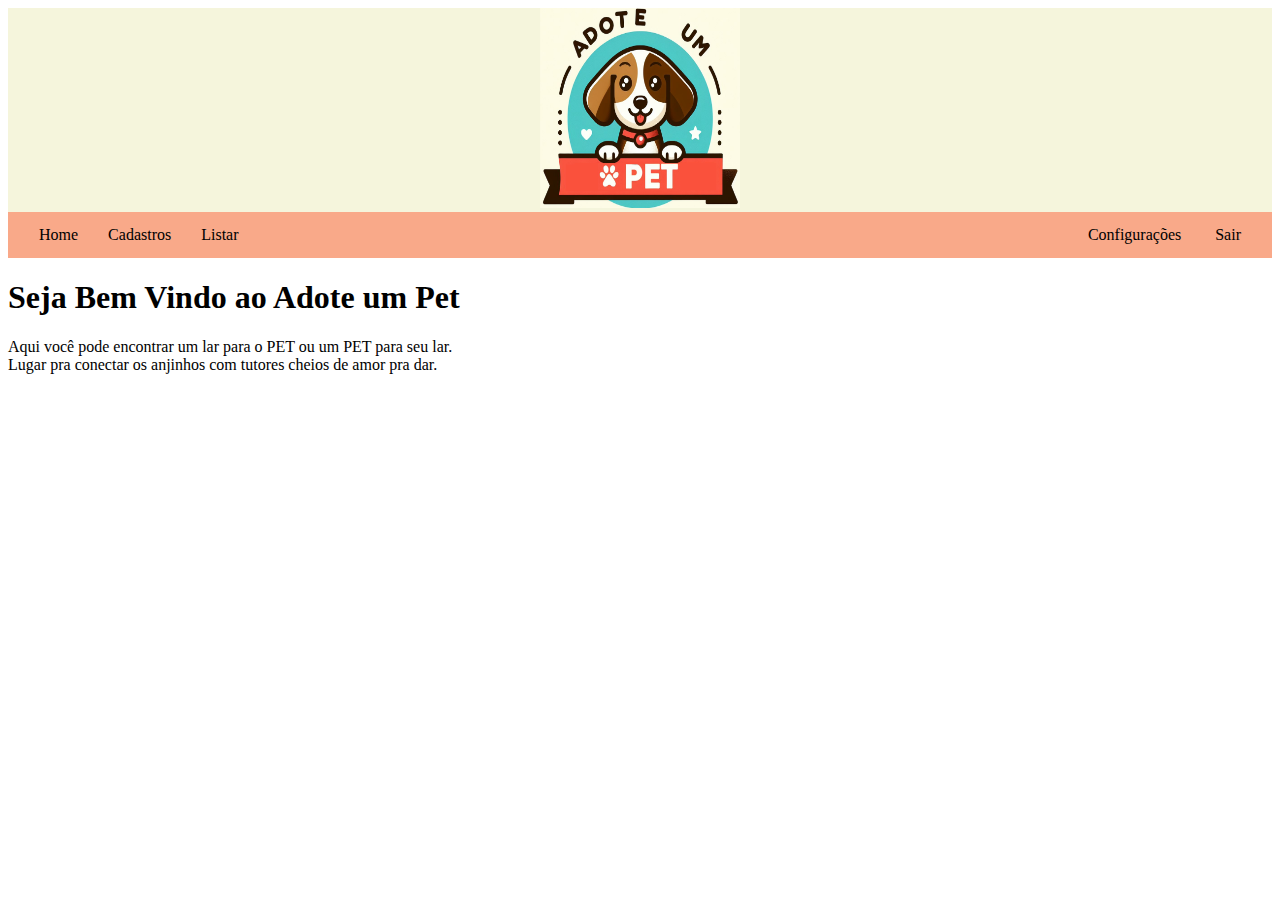
<file: index.html>
<!DOCTYPE html>
<html lang="pt-br">
<head>
    <meta charset="UTF-8">
    <title>Adote um Amigo</title>
    <link rel="icon" href="https://jheflima.github.io/AdoteumPet/imagens/logo.png" type="image/x-icon">
    <link rel="stylesheet" type="text/css" href="style.css">
</head>
<body>  
    <div class="capa">
        <a href="Capa"><img src="https://jheflima.github.io/AdoteumPet/imagens/logo.png" alt="Capa.Logo" width="200" height="200"> </a>
    </div>       
    <div class="navbar">
      <a href="https://jheflima.github.io/AdoteumPet/">Home</a>
      <div class="dropdown">
        <a class="dropbtn">Cadastros</a>
        <div class="dropdown-content">
          <a href="https://jheflima.github.io/AdoteumPet/cad_animal.html">Animais</a>
          <a href="https://jheflima.github.io/AdoteumPet/cad_famílias.html">Famílias</a>
          <a href="https://jheflima.github.io/AdoteumPet/manutencao.html">Parceiros</a>
          <a href="https://jheflima.github.io/AdoteumPet/manutencao.html">Notícias</a>
        </div>
      </div> 
      <div class="dropdown">
        <a class="dropbtn">Listar</a>
        <div class="dropdown-content">
          <a href="https://jheflima.github.io/AdoteumPet/lista_animais.html">Animais</a>
          <a href="https://jheflima.github.io/AdoteumPet/manutencao.html">Famílias</a>
          <a href="https://jheflima.github.io/AdoteumPet/manutencao.html">Parceiros</a>
          <a href="https://jheflima.github.io/AdoteumPet/manutencao.html">Notícias</a>
        </div>
      </div> 
      <div class="right">
        <a href="https://jheflima.github.io/AdoteumPet/manutencao.html">Configurações</a>
        <a href= "https://jheflima.github.io/AdoteumPet/login.html">Sair</a>
      </div>
    </div>  
    <h1>Seja Bem Vindo ao Adote um Pet</h1>
    <p>Aqui você pode encontrar um lar para o PET ou um PET para seu lar. <br>
        Lugar pra conectar os anjinhos com tutores cheios de amor pra dar.
    </p>
</body>
</html>
</file>
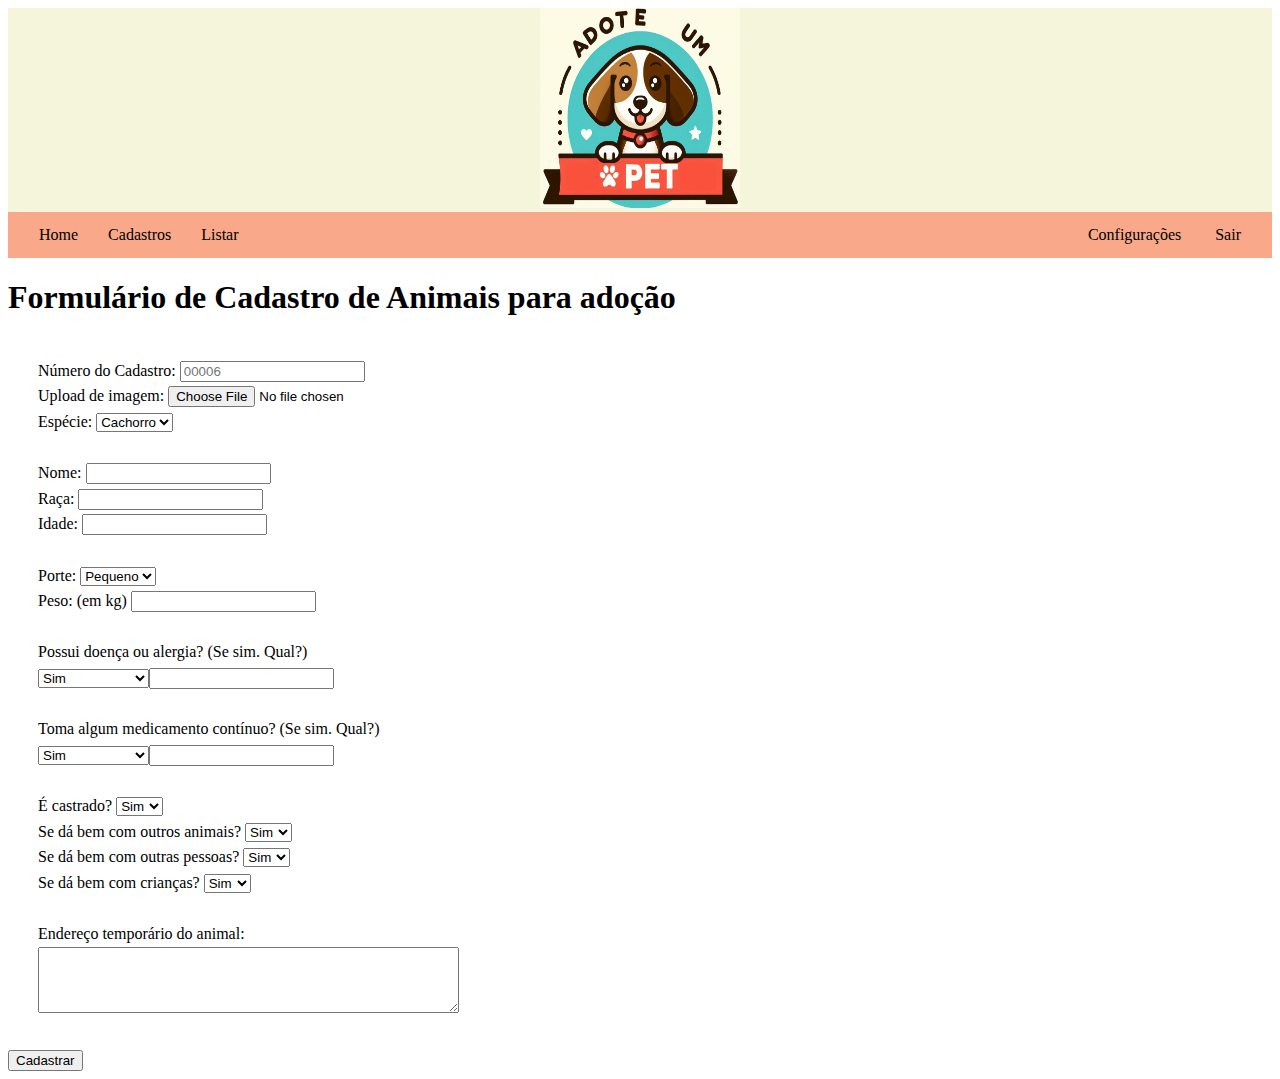
<file: cad_animal.html>
<!DOCTYPE html>
<html lang="pt-br">
<head>
    <meta charset="UTF-8">
    <title>Adote um Amigo</title>
    <link rel="icon" href="https://jheflima.github.io/AdoteumPet/imagens/logo.png" type="image/x-icon">
    <link rel="stylesheet" type="text/css" href="https://jheflima.github.io/AdoteumPet/style.css">
</head>
<body>  
    <div class="capa">
        <a href="Capa"><img src="https://jheflima.github.io/AdoteumPet/imagens/logo.png" alt="Capa.Logo" width="200" height="200"> </a>
    </div>       
    <div class="navbar">
      <a href="https://jheflima.github.io/AdoteumPet/index.html">Home</a>
      <div class="dropdown">
        <a class="dropbtn">Cadastros</a>
        <div class="dropdown-content">
          <a href="https://jheflima.github.io/AdoteumPet/index.html">Animais</a>
          <a href="https://jheflima.github.io/AdoteumPet/cad_famílias.html">Famílias</a>
          <a href="https://jheflima.github.io/AdoteumPet/manutencao.html">Parceiros</a>
          <a href="https://jheflima.github.io/AdoteumPet/manutencao.html">Notícias</a>
        </div>
      </div> 
      <div class="dropdown">
        <a class="dropbtn">Listar</a>
        <div class="dropdown-content">
          <a href="https://jheflima.github.io/AdoteumPet/lista_animais.html">Animais</a>
          <a href="https://jheflima.github.io/AdoteumPet/manutencao.html">Famílias</a>
          <a href="https://jheflima.github.io/AdoteumPet/manutencao.html">Parceiros</a>
          <a href="https://jheflima.github.io/AdoteumPet/manutencao.html">Notícias</a>
        </div>
      </div> 
      <div class="right">
        <a href="https://jheflima.github.io/AdoteumPet/manutencao.html">Configurações</a>
        <a href= "https://jheflima.github.io/AdoteumPet/login.html">Sair</a>
      </div>
    </div>  
    <h1>Formulário de Cadastro de Animais para adoção</h1>
    <form class="form-animais">
        <label for="numCadastro">Número do Cadastro:</label>
        <input type="number" id="numCadastro" name="numCadastro" placeholder="00006"><br>
          <label for="imagem">Upload de imagem:</label>
          <input type="file" id="imagem" name="imagem" accept="image/*"><br>
        <label for="nome">Espécie:</label>
        <select id="Espécie"><br>
              <option value="pequeno">Cachorro</option>
              <option value="medio">Gato</option>
        </select><br><br>
        <label for="nome">Nome:</label>
        <input type="text" id="nome" name="nome"><br>
        <label for="raca">Raça:</label>
        <input type="text" id="raca" name="raca"><br>
        <label for="idade">Idade:</label>
        <input type="number" id="idade" name="idade"><br><br>
        <label for="porte">Porte:</label>
        <select id="porte">
              <option value="pequeno">Pequeno</option>
              <option value="medio">Médio</option>
              <option value="grande">Grande</option>
       </select><br>
        <label for="peso">Peso: (em kg)</label>
        <input type="number" id="peso" name="peso"><br><br>
        <label for="doenca">Possui doença ou alergia? (Se sim. Qual?)</label><br>
        <select id="doenca" name="doenca">
            <option value="sim">Sim</option>
            <option value="nao">Não</option>
            <option value="naoInformado">Não Informado</option> 
            <input type="text" id="qualDoença" name="qualDoença">
          </select><br><br>
        <label for="medicamento">Toma algum medicamento contínuo? (Se sim. Qual?)</label><br>
        <select id="medicamento" name="medicamento">
            <option value="sim">Sim</option>
            <option value="nao">Não</option>
            <option value="naoInformado">Não Informado</option>
            <input type="text" id="qualMedicamento" name="qualMedicamento">
        </select><br><br>
        <label for="castrado">É castrado?</label>
        <select id="castrado" name="castrado">
            <option value="sim">Sim</option>
            <option value="nao">Não</option>
        </select><br>
        <label for="outrosAnimais">Se dá bem com outros animais?</label>
        <select id="outrosAnimais" name="outrosAnimais">
            <option value="sim">Sim</option>
            <option value="nao">Não</option>
        </select><br>
        <label for="pessoas">Se dá bem com outras pessoas?</label>
        <select id="pessoas" name="pessoas">
            <option value="sim">Sim</option>
            <option value="nao">Não</option>
        </select><br>
        <label for="criancas">Se dá bem com crianças?</label>
        <select id="criancas" name="criancas">
            <option value="sim">Sim</option>
            <option value="nao">Não</option>
        </select><br><br>
        <label for="endereco">Endereço temporário do animal:</label><br>
        <textarea type="text" id="endereco" name="endereco" rows="4" cols="50"></textarea>
      </form>
        <a href="https://jheflima.github.io/AdoteumPet/cad_sucesso.html"><button>Cadastrar</button>
</body>
</html>
</file>
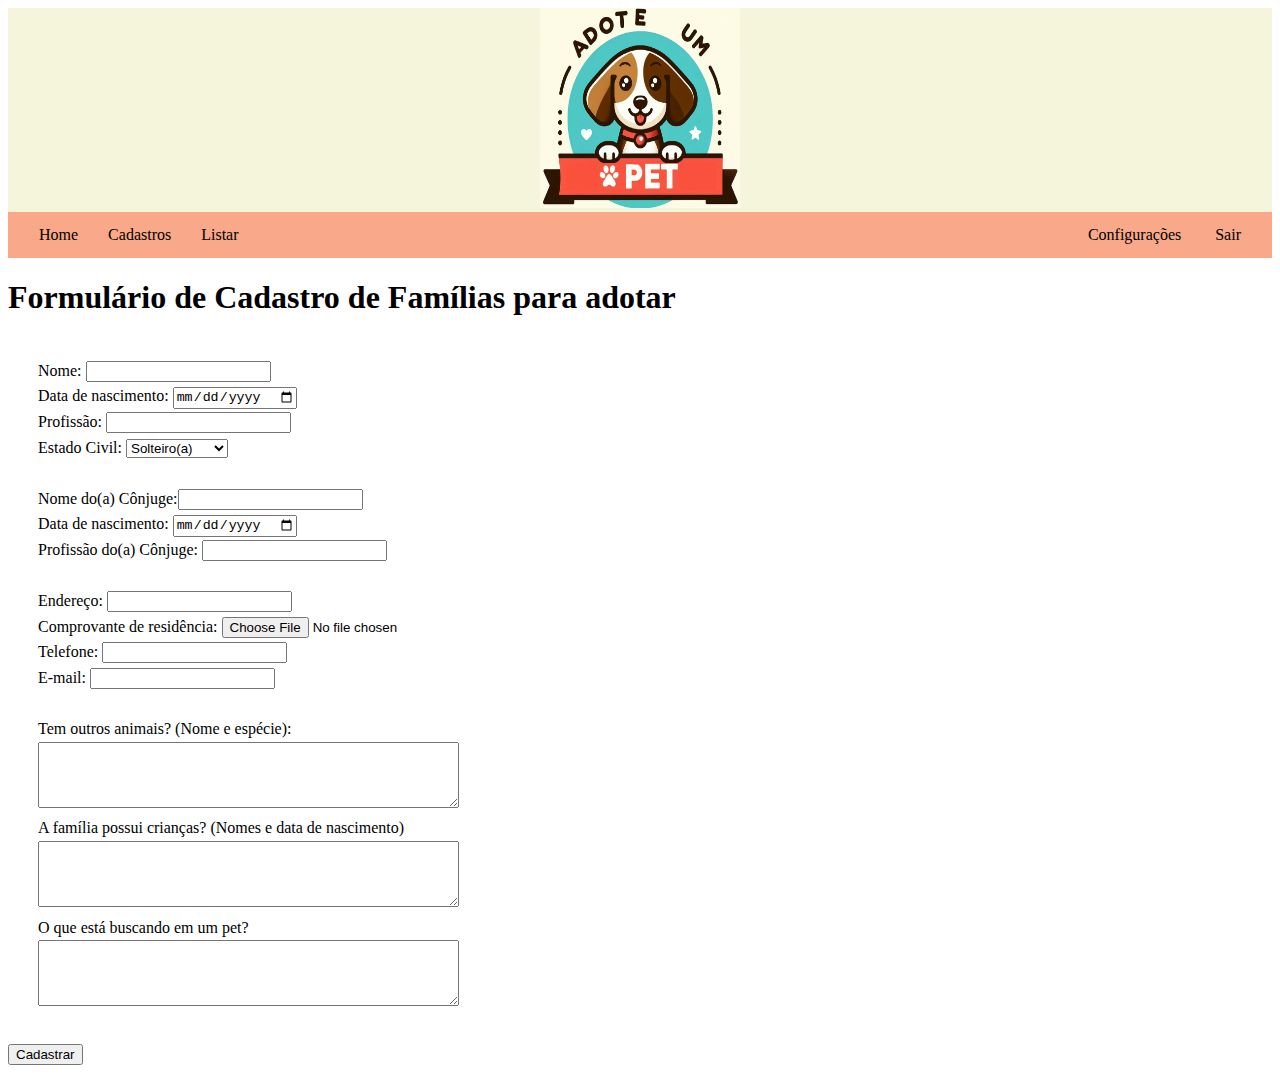
<file: cad_famílias.html>
<!DOCTYPE html>
<html lang="pt-br">
<head>
    <meta charset="UTF-8">
    <title>Adote um Amigo</title>
    <link rel="icon" href="https://jheflima.github.io/AdoteumPet/imagens/logo.png" type="image/x-icon">
    <link rel="stylesheet" type="text/css" href="style.css">
</head>
<body>  
    <div class="capa">
        <a href="Capa"><img src="https://jheflima.github.io/AdoteumPet/imagens/logo.png" alt="Capa.Logo" width="200" height="200"> </a>
    </div>       
    <div class="navbar">
      <a href="https://jheflima.github.io/AdoteumPet/index.html">Home</a>
      <div class="dropdown">
        <a class="dropbtn">Cadastros</a>
        <div class="dropdown-content">
          <a href="https://jheflima.github.io/AdoteumPet/cad_animal.html">Animais</a>
          <a href="https://jheflima.github.io/AdoteumPet/cad_famílias.html">Famílias</a>
          <a href="https://jheflima.github.io/AdoteumPet/manutencao.html">Parceiros</a>
          <a href="https://jheflima.github.io/AdoteumPet/manutencao.html">Notícias</a>
        </div>
      </div> 
      <div class="dropdown">
        <a class="dropbtn">Listar</a>
        <div class="dropdown-content">
          <a href="https://jheflima.github.io/AdoteumPet/lista_animais.html">Animais</a>
          <a href="https://jheflima.github.io/AdoteumPet/manutencao.html">Famílias</a>
          <a href="https://jheflima.github.io/AdoteumPet/manutencao.html">Parceiros</a>
          <a href="https://jheflima.github.io/AdoteumPet/manutencao.html">Notícias</a>
        </div>
      </div> 
      <div class="right">
        <a href="https://jheflima.github.io/AdoteumPet/manutencao.html">Configurações</a>
        <a href= "login.html">Sair</a>
      </div>
    </div>  
    <h1>Formulário de Cadastro de Famílias para adotar</h1>
    <form class="form-familias">
        <label for="nome">Nome:</label>
        <input type="text" id="nome" name="nome"><br>
        <label for="dataNascimento"> Data de nascimento:</label>
        <input type="date" id="dataNascimento" name="dataNascimento"><br>        
        <label for="profissao">Profissão:</label>
        <input type="text" id="profissao" name="profissao"><br>
        <label for="estadoCivil">Estado Civil:</label>
        <select id="estadoCivil" name="estadoCivil">
            <option value="solteiro">Solteiro(a)</option>
            <option value="casado">Casado(a)</option>
            <option value="divorciado">Divorciado(a)</option>
            <option value="viuvo">Viúvo(a)</option>
        </select><br><br>

        <label for="nomeConjuge">Nome do(a) Cônjuge:</label><input type="text" id="nomeConjuge" name="nomeConjuge"><br>
        <label for="dataNascimentoConjuge">Data de nascimento:</label>
        <input type="date" id="dataNascimentoConjuge" name="dataNascimentoConjuge"><br>

        <label for="profissaoConjuge">Profissão do(a) Cônjuge:</label>
        <input type="text" id="profissaoConjuge" name="profissaoConjuge"><br><br>
        
        <label for="endereco">Endereço:</label>
        <input type="text" id="endereco" name="endereco"><br>
        <label for="comprovanteResidencia">Comprovante de residência:</label>
        <input type="file" id="comprovanteResidencia" name="comprovanteResidencia" accept="image/*,application/pdf"><br>

        <label for="telefone">Telefone:</label>
        <input type="tel" id="telefone" name="telefone"><br>
        <label for="email">E-mail:</label>
        <input type="email" id="email" name="email"><br><br>

        <label for="outrosAnimais">Tem outros animais? (Nome e espécie):</label><br>
        <textarea id="outrosAnimais" name="outrosAnimais" rows="4" cols="50"></textarea><br>
        <label for="criancas">A família possui crianças? (Nomes e data de nascimento)</label><br>
        <textarea id="criancas" name="criancas" rows="4" cols="50"></textarea><br>
        <label for="buscaPet">O que está buscando em um pet?</label><br>
        <textarea id="buscaPet" name="buscaPet" rows="4" cols="50"></textarea>
      </form>
      <a href="cad_sucesso.html"><button>Cadastrar</button>
</body>
</html>
</file>
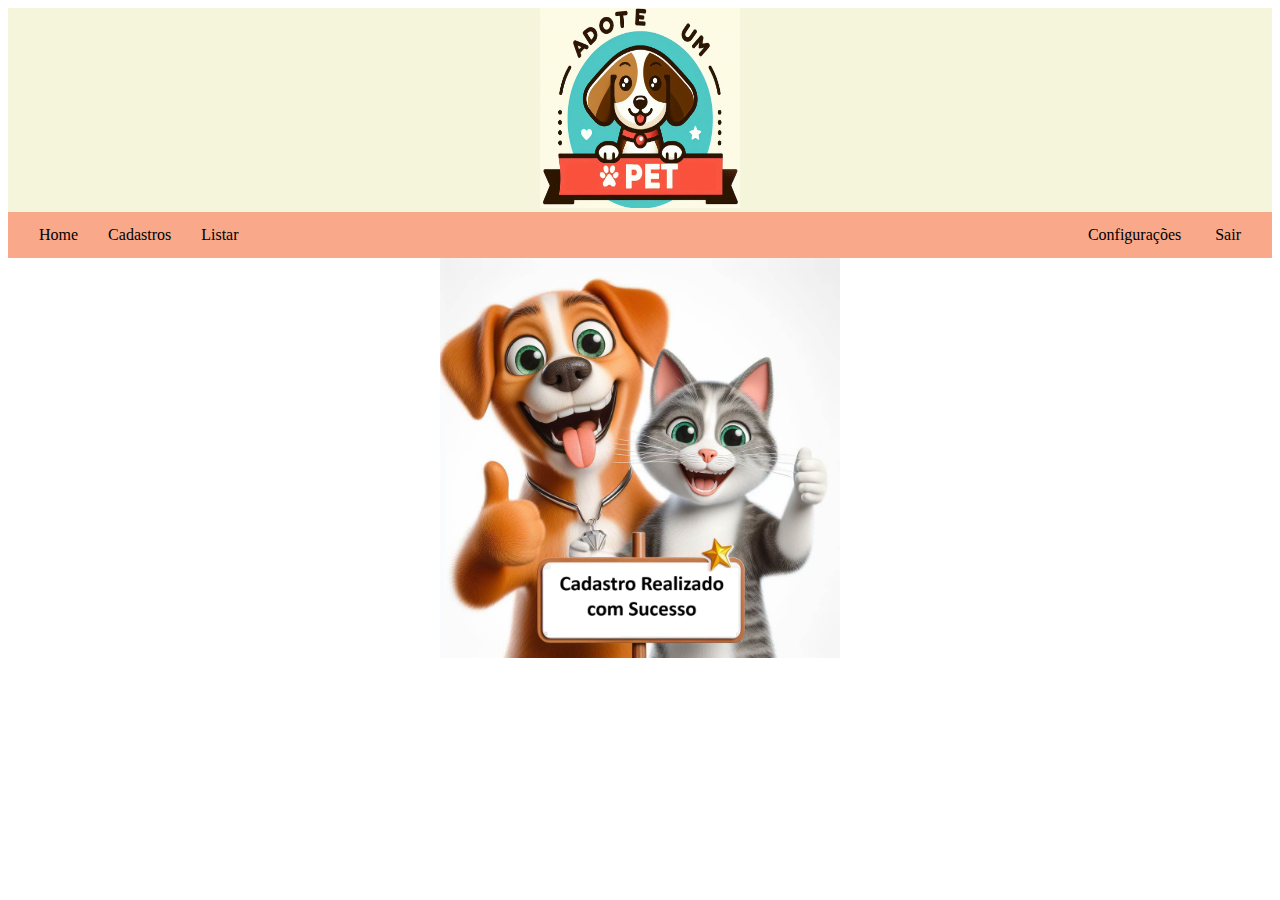
<file: cad_sucesso.html>
<!DOCTYPE html>
<html lang="pt-br">
<head>
    <meta charset="UTF-8">
    <title>Adote um Amigo</title>
    <link rel="icon" href="https://jheflima.github.io/AdoteumPet/imagens/logo.png" type="image/x-icon">
    <link rel="stylesheet" type="text/css" href="style.css">
</head>
<body>  
    <div class="capa">
        <a href="Capa"><img src="https://jheflima.github.io/AdoteumPet/imagens/logo.png" alt="Capa.Logo" width="200" height="200"> </a>
    </div>       
    <div class="navbar">
      <a href="https://jheflima.github.io/AdoteumPet/index.html">Home</a>
      <div class="dropdown">
        <a class="dropbtn">Cadastros</a>
        <div class="dropdown-content">
          <a href="https://jheflima.github.io/AdoteumPet/cad_animal.html">Animais</a>
          <a href="https://jheflima.github.io/AdoteumPet/cad_famílias.html">Famílias</a>
          <a href="https://jheflima.github.io/AdoteumPet/manutencao.html">Parceiros</a>
          <a href="https://jheflima.github.io/AdoteumPet/manutencao.html">Notícias</a>
        </div>
      </div> 
      <div class="dropdown">
        <a class="dropbtn">Listar</a>
        <div class="dropdown-content">
          <a href="https://jheflima.github.io/AdoteumPet/lista_animais.html">Animais</a>
          <a href="https://jheflima.github.io/AdoteumPet/manutencao.html">Famílias</a>
          <a href="https://jheflima.github.io/AdoteumPet/manutencao.html">Parceiros</a>
          <a href="https://jheflima.github.io/AdoteumPet/manutencao.html">Notícias</a>
        </div>
      </div> 
      <div class="right">
        <a href="https://jheflima.github.io/AdoteumPet/manutencao.html">Configurações</a>
        <a href= "login.html">Sair</a>
      </div>
    </div>  
      <div class="sucesso-container">
      <img src="https://jheflima.github.io/AdoteumPet/imagens/sucesso.png" alt="sucesso" width="400" height="400">
      </a>
  </div>
</body>
</html>
</file>
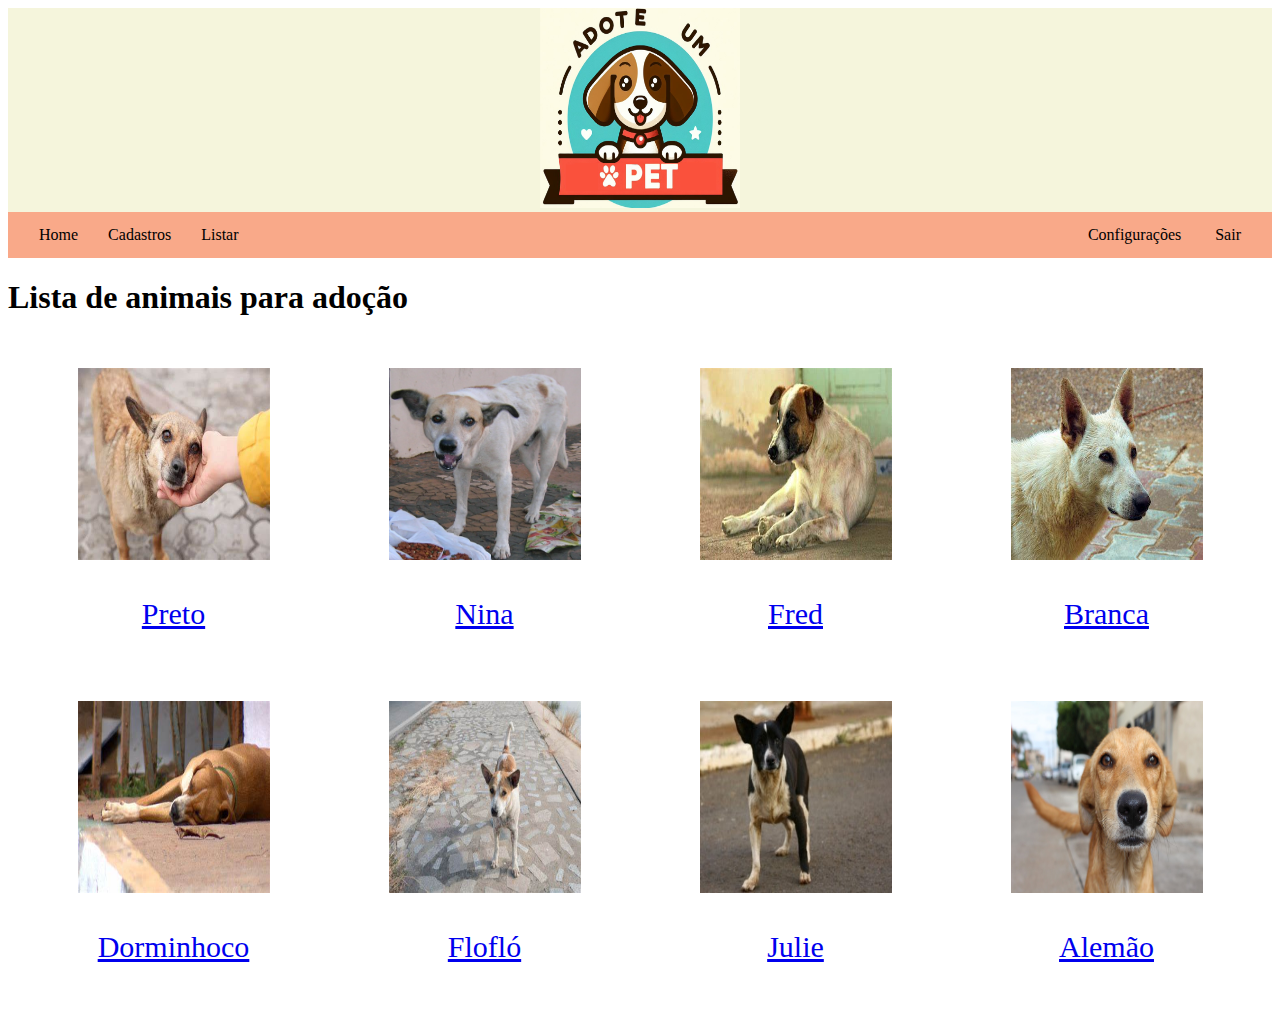
<file: lista_animais.html>
<!DOCTYPE html>
<html lang="pt-br">
<head>
    <meta charset="UTF-8">
    <title>Adote um Amigo</title>
    <link rel="icon" href="https://jheflima.github.io/AdoteumPet/imagens/logo.png" type="image/x-icon">
    <link rel="stylesheet" type="text/css" href="https://jheflima.github.io/AdoteumPet/style.css">
</head>
<body>  
    <div class="capa">
        <a href="Capa"><img src="https://jheflima.github.io/AdoteumPet/imagens/logo.png" alt="Capa.Logo" width="200" height="200"> </a>
    </div>       
    <div class="navbar">
      <a href="https://jheflima.github.io/AdoteumPet/index.html">Home</a>
      <div class="dropdown">
        <a class="dropbtn">Cadastros</a>
        <div class="dropdown-content">
          <a href="https://jheflima.github.io/AdoteumPet/cad_animal.html">Animais</a>
          <a href="https://jheflima.github.io/AdoteumPet/cad_famílias.html">Famílias</a>
          <a href="https://jheflima.github.io/AdoteumPet/manutencao.html">Parceiros</a>
          <a href="https://jheflima.github.io/AdoteumPet/manutencao.html">Notícias</a>
        </div>
      </div> 
      <div class="dropdown">
        <a class="dropbtn">Listar</a>
        <div class="dropdown-content">
          <a href="https://jheflima.github.io/AdoteumPet/lista_animais.html">Animais</a>
          <a href="https://jheflima.github.io/AdoteumPet/manutencao.html">Famílias</a>
          <a href="https://jheflima.github.io/AdoteumPet/manutencao.html">Parceiros</a>
          <a href="https://jheflima.github.io/AdoteumPet/manutencao.html">Notícias</a>
        </div>
      </div> 
      <div class="right">
        <a href="https://jheflima.github.io/AdoteumPet/manutencao.html">Configurações</a>
        <a href= "login.html">Sair</a>
      </div>
    </div>  
    <h1>Lista de animais para adoção</h1>

    <div class="grid-container">
      <div class="grid-item"><a href="https://jheflima.github.io/AdoteumPet/manutencao.html">
          <img class="imgAnimal" src="https://jheflima.github.io/AdoteumPet/imagens/animal001.jpg" alt="animal001">
          <p>Preto</p></a>
      </div>
      <div class="grid-item"><a href="https://jheflima.github.io/AdoteumPet/manutencao.html">
        <img class="imgAnimal" src="https://jheflima.github.io/AdoteumPet/imagens/animal002.jpg" alt="animal002">
        <p>Nina</p></a>
      </div>
      <div class="grid-item"><a href="https://jheflima.github.io/AdoteumPet/manutencao.html">
        <img class="imgAnimal" src="https://jheflima.github.io/AdoteumPet/imagens/animal003.jpg" alt="animal003">
        <p>Fred</p></a>
      </div>
      <div class="grid-item"><a href="https://jheflima.github.io/AdoteumPet/manutencao.html">
        <img class="imgAnimal" src="https://jheflima.github.io/AdoteumPet/imagens/animal004.jpg" alt="animal004">
        <p>Branca</p></a>
      </div>
      <div class="grid-item"><a href="https://jheflima.github.io/AdoteumPet/manutencao.html">
        <img class="imgAnimal" src="https://jheflima.github.io/AdoteumPet/imagens/animal005.jpg" alt="animal005">
        <p>Dorminhoco</p></a>
      </div>
      <div class="grid-item"><a href="https://jheflima.github.io/AdoteumPet/manutencao.html">
        <img class="imgAnimal" src="https://jheflima.github.io/AdoteumPet/imagens/animal006.jpg" alt="animal006">
        <p>Flofló</p></a>
      </div>
      <div class="grid-item"><a href="https://jheflima.github.io/AdoteumPet/manutencao.html">
        <img class="imgAnimal" src="https://jheflima.github.io/AdoteumPet/imagens/animal007.jpg" alt="animal007">
        <p>Julie</p></a>
      </div>
      <div class="grid-item"><a href="https://jheflima.github.io/AdoteumPet/manutencao.html">
        <img class="imgAnimal" src="https://jheflima.github.io/AdoteumPet/imagens/animal008.jpg" alt="animal008">
        <p>Alemão</p></a>
      </div>
      <!--
      <div class="grid-item"><a href="https://jheflima.github.io/AdoteumPet/manutencao.html">
        <img class="imgAnimal" src="https://jheflima.github.io/AdoteumPet/imagens/animal009.jpg" alt="animal009">
        <p>Madonna</p></a>
      </div>
      <div class="grid-item"><a href="https://jheflima.github.io/AdoteumPet/manutencao.html">
        <img class="imgAnimal" src="https://jheflima.github.io/AdoteumPet/imagens/animal010.jpg" alt="animal010">
        <p>Betinho</p></a>
      </div>
      <div class="grid-item"><a href="https://jheflima.github.io/AdoteumPet/manutencao.html">
        <img class="imgAnimal" src="https://jheflima.github.io/AdoteumPet/imagens/animal011.jpg" alt="animal011">
        <p>Britney</p></a>
      </div>
      <div class="grid-item"><a href="https://jheflima.github.io/AdoteumPet/manutencao.html">
        <img class="imgAnimal" src="https://jheflima.github.io/AdoteumPet/imagens/animal012.jpg" alt="animal012">
        <p>Dorminhoco</p></a>
      </div>
      -->
      <!-- Repita o div.grid-item para cada comunidade -->
  </div>
</body>
</html>
</file>
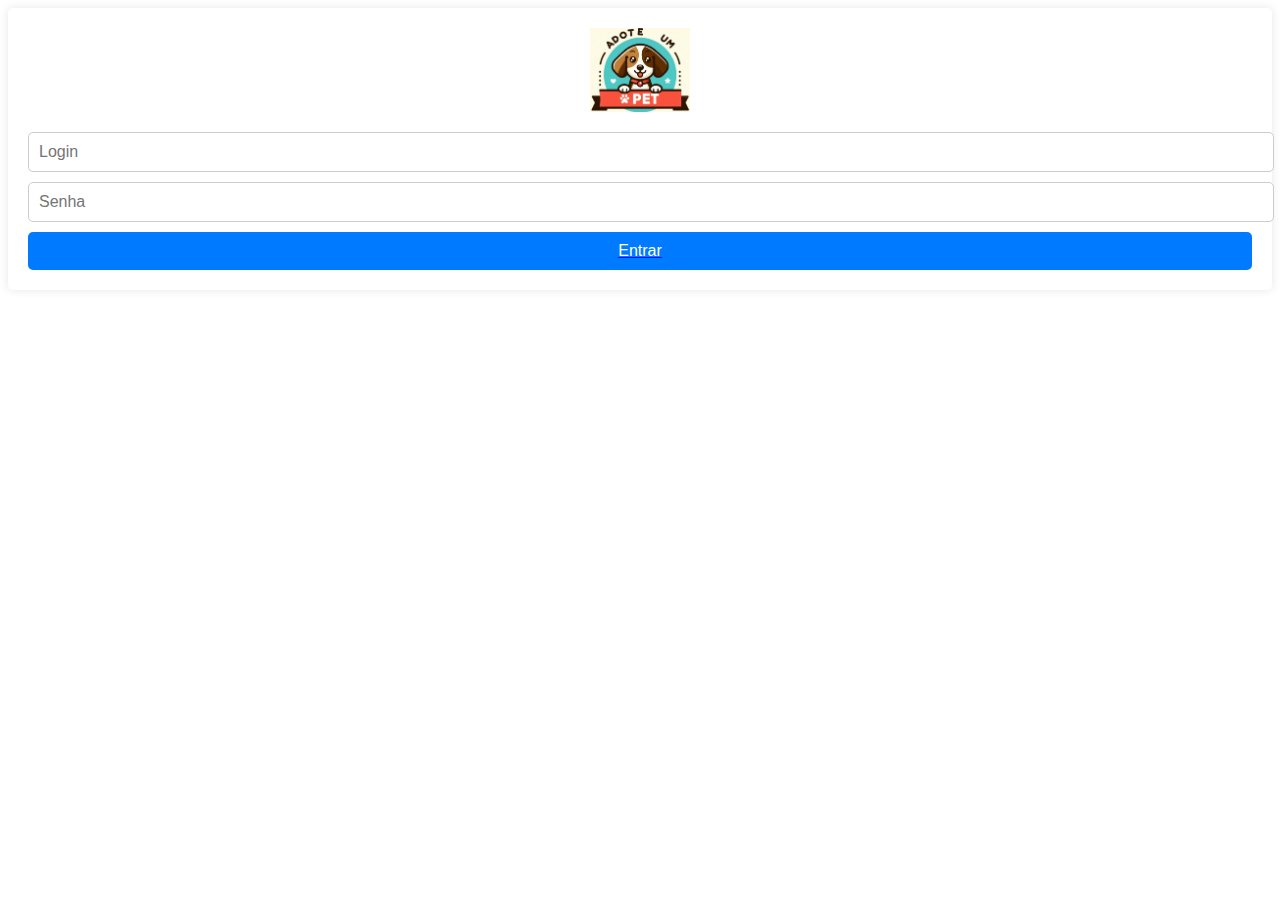
<file: login.html>
<!DOCTYPE html>
<html lang="pt-br">
<head>
    <meta charset="UTF-8">
    <title>Adote um Amigo - Login</title>
    <link rel="icon" href="https://jheflima.github.io/AdoteumPet/imagens/logo.png" type="image/x-icon">
    <link rel="stylesheet" type="text/css" href="https://jheflima.github.io/AdoteumPet/style.css">
</head>
<body>
    <div class="login-container">
        <img src="https://jheflima.github.io/AdoteumPet/imagens/logo.png" alt="Logo">
        <input type="text" placeholder="Login" required>
        <input type="password" placeholder="Senha" required>
        <a href="https://jheflima.github.io/AdoteumPet/index.html"><button type="submit" >Entrar</button>
        </a>
    </div>
</body>
</html>
</file>
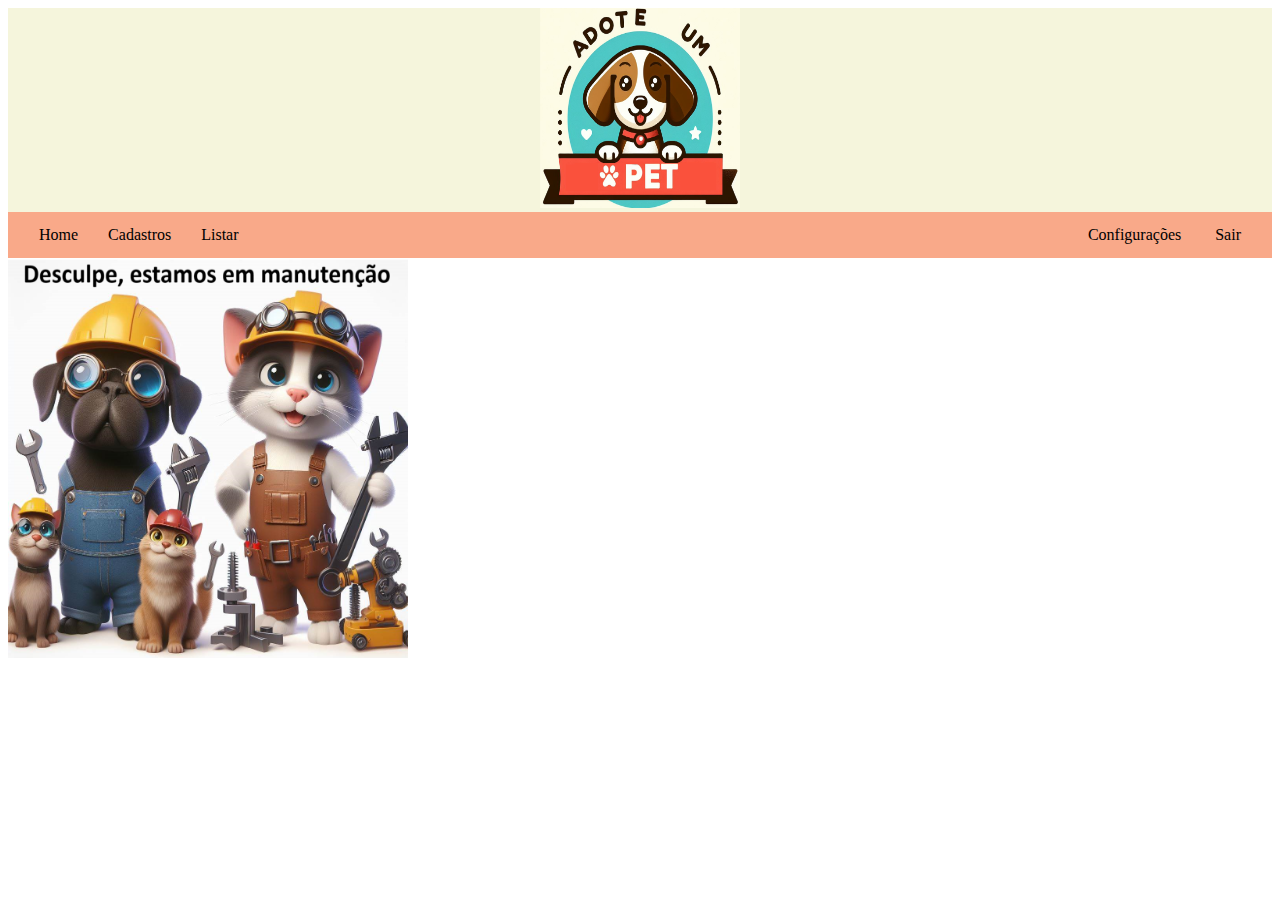
<file: manutencao.html>
<!DOCTYPE html>
<html lang="pt-br">
<head>
    <meta charset="UTF-8">
    <title>Adote um Amigo</title>
    <link rel="icon" href="https://jheflima.github.io/AdoteumPet/imagens/logo.png" type="image/x-icon">
    <link rel="stylesheet" type="text/css" href="https://jheflima.github.io/AdoteumPet/style.css">
</head>
<body>
    <div class="capa">
        <a href="Capa"><img src="https://jheflima.github.io/AdoteumPet/imagens/logo.png" alt="Capa.Logo" width="200" height="200"> </a>
    </div>       
    <div class="navbar">
      <a href="https://jheflima.github.io/AdoteumPet/index.html">Home</a>
      <div class="dropdown">
        <a class="dropbtn">Cadastros</a>
        <div class="dropdown-content">
          <a href="https://jheflima.github.io/AdoteumPet/cad_animal.html">Animais</a>
          <a href="https://jheflima.github.io/AdoteumPet/cad_famílias.html">Famílias</a>
          <a href="https://jheflima.github.io/AdoteumPet/manutencao.html">Parceiros</a>
          <a href="https://jheflima.github.io/AdoteumPet/manutencao.html">Notícias</a>
        </div>
      </div> 
      <div class="dropdown">
        <a class="dropbtn">Listar</a>
        <div class="dropdown-content">
          <a href="https://jheflima.github.io/AdoteumPet/lista_animais.html">Animais</a>
          <a href="https://jheflima.github.io/AdoteumPet/manutencao.html">Famílias</a>
          <a href="https://jheflima.github.io/AdoteumPet/manutencao.html">Parceiros</a>
          <a href="https://jheflima.github.io/AdoteumPet/manutencao.html">Notícias</a>
        </div>
      </div> 
      <div class="right">
        <a href="https://jheflima.github.io/AdoteumPet/manutencao.html">Configurações</a>
        <a href= "https://jheflima.github.io/AdoteumPet/login.html">Sair</a>
      </div>
    </div>  
      <div class="https://jheflima.github.io/AdoteumPet/manutencao-container">
      <img src="https://jheflima.github.io/AdoteumPet/imagens/manutencao.png" alt="manutencao" width="400" height="400">
      </a>
  </div>
    </p>
</body>
</html>
</file>
<file: style.css>
.navbar {
    background-color: #f9a989;
    display: flex;
    justify-content: space-between;
    padding: 14px 16px;
}
.navbar a, .dropbtn {
    color: black;
    text-decoration: none;
    margin: 0 15px;

}
.navbar a:hover, .dropdown:hover .dropbtn {
    color: #97f5f5;
}
.dropdown {
    position: relative;
    display: inline-block;
}
.dropdown-content {
    display: none;
    position: absolute;
    background-color: #f9a989;
    min-width: 160px;
    box-shadow: 0px 8px 16px 0px rgba(0,0,0,0.2);
    z-index: 1;
}
.dropdown-content a {
    color: black;
    padding: 12px 16px;
    text-decoration: none;
    display: block;
}
.dropdown-content a:hover {
    background-color: #97f5f5;
    color: black;
}
.dropdown:hover .dropdown-content {
    display: block;
}
.right {
    margin-left: auto;
}
.capa {
    background-color: #F5F5DC;
    display: flex;
    justify-content: center;
    align-items: center;
}
.h3 {
    position:absolute;
}

.sucesso-container, .manutencao-container {
    display: flex;
    justify-content: center;
    align-items: center;
}

.form-familias, .form-animais{
    margin: 10px;
    padding: 20px;
    line-height: 1.6;
    text-align: justify;

    justify-content: center; /* Alinha itens horizontalmente ao centro */
    align-items: center; /* Alinha itens verticalmente ao centro */
}

/* tela de login */

.body {
    display: flex;
    justify-content: center;
    align-items: center;
    height: 100vh;
    background-color: #f0f0f0;
    font-family: Arial, sans-serif;
}
.login-container {
    background-color: white;
    padding: 20px;
    border-radius: 5px;
    box-shadow: 0px 0px 10px 0px rgba(0,0,0,0.1);
}
.login-container img {
    display: block;
    margin: 0 auto 20px auto;
    width: 100px;
}
.login-container input {
    display: block;
    width: 100%;
    margin-bottom: 10px;
    padding: 10px;
    font-size: 16px;
    border-radius: 5px;
    border: 1px solid #ccc;
}
.login-container button {
    display: block;
    width: 100%;
    padding: 10px;
    font-size: 16px;
    border: none;
    border-radius: 5px;
    color: white;
    background-color: #007BFF;
}

/* Listas */
.grid-container {
    display: grid;
    grid-template-columns: auto auto auto auto;
    padding: 10px;
}
.grid-item {
    border: 0px solid rgba(0, 0, 0, 0.8);
    padding: 20px;
    font-size: 30px;
    text-align: center;
}
.imgAnimal {
    width: 15vw;
    height: 15vw;
}
</file>
